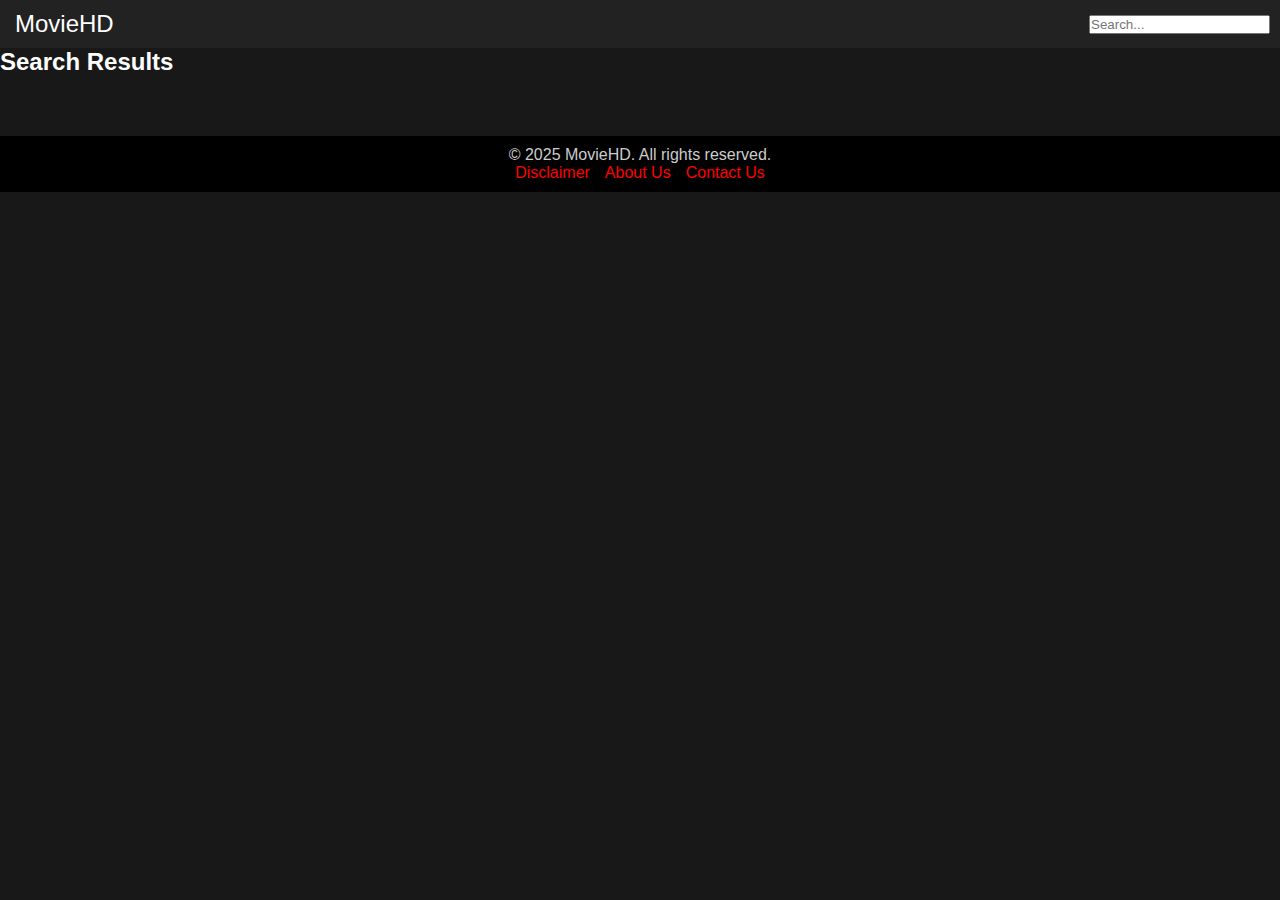
<file: my-website/search.html>
<!DOCTYPE html>
<html lang="en">
<head>
  <meta charset="UTF-8">
  <meta name="viewport" content="width=device-width, initial-scale=1.0">
  <title>Search Results - MovieHD</title>
  <link rel="stylesheet" href="css/home.css">
  <style>
    .card {
      display: inline-block;
      margin: 10px;
      text-align: center;
    }
    #search-results {
      padding: 20px;
    }
  </style>
</head>
<body style="background-color: #181818; color: #fff; font-family: Arial, sans-serif;">
  <div class="navbar">
    <div class="nav-links">
      <a href="index.html" style="color: #fff; text-decoration: none; font-size: 24px;">MovieHD</a>
    </div>
    <div class="search-container">
      <input type="text" id="search-input" placeholder="Search..." oninput="searchMovies()">
      <div class="search-dropdown" id="search-dropdown"></div>
    </div>
  </div>

  <div class="content-container">
    <h2>Search Results</h2>
    <div class="list" id="search-results"></div>
  </div>

  <footer class="footer" style="background-color: #000; padding: 10px; text-align: center; margin-top: 20px;">
    <p>© 2025 MovieHD. All rights reserved.</p>
    <div class="footer-links">
      <a href="#">Disclaimer</a>
      <a href="#">About Us</a>
      <a href="#">Contact Us</a>
    </div>
  </footer>

  <script src="js/home.js" defer></script>
</body>
</html>
</file>
<file: my-website/css/home.css>
* { margin: 0; padding: 0; box-sizing: border-box; }
    body { font-family: Arial, sans-serif; background: #111; color: #fff; }

    .navbar {
      display: flex; justify-content: space-between; align-items: center;
      padding: 10px; background: #222;
    }

    .navbar img { height: 40px; }
    .nav-links { display: flex; align-items: center; gap: 10px; }
    .nav-links a { color: white; text-decoration: none; margin: 0 5px; }

    .search-bar {
      padding: 5px; border-radius: 5px; border: none;
    }

    .banner {
      height: 50vh;
      background-size: cover;
      display: flex;
      align-items: center;
      padding: 20px;
    }

    .banner h1 {
      background: rgba(0,0,0,0.7);
      padding: 10px;
    }

    .row {
      margin: 20px;
    }

    .row h2 {
      margin-bottom: 10px;
    }

    .list {
      display: flex;
      overflow-x: auto;
    }

    .list img {
      width: 150px;
      margin-right: 10px;
      cursor: pointer;
      border-radius: 5px;
      transition: transform 0.3s ease, filter 0.3s ease;
    }

    .list img:hover {
      transform: scale(1.05);
      filter: brightness(1.2);
      z-index: 2;
    }

    .modal {
      position: fixed;
      top: 0; left: 0;
      width: 100%; height: 100%;
      background: rgba(0,0,0,0.8);
      display: none;
      justify-content: center;
      align-items: center;
      z-index: 10;
    }

    .modal-content {
      background: #222;
      padding: 20px;
      width: 100%;
      max-width: 800px;
      max-height: 90vh;
      overflow-y: auto;
      position: relative;
      text-align: center;
      border-radius: 10px;
    }

    .modal-body {
      display: flex;
      align-items: flex-start;
      gap: 20px;
      margin-bottom: 20px;
    }

    .modal-body img {
      width: 30%;
      border-radius: 5px;
    }

    .modal-text {
      flex: 1;
      text-align: left;
    }

    .modal img {
      width: 25%;
      border-radius: 5px;
    }

    .stars { color: gold; }
    .close {
      position: absolute;
      top: 10px; right: 20px;
      cursor: pointer;
      font-size: 24px;
    }

    .server-selector {
      margin: 15px 0;
      text-align: left;
    }


    .search-modal {
      position: fixed;
      top: 0; left: 0;
      width: 100%; height: 100%;
      background: rgba(0, 0, 0, 0.9);
      display: none;
      justify-content: center;
      align-items: center;
      flex-direction: column;
      z-index: 15;
    }

    .search-modal input {
      width: 300px;
      padding: 10px;
      border-radius: 5px;
      border: none;
      margin-bottom: 20px;
    }

    .search-modal .results {
      display: flex;
      flex-wrap: wrap;
      justify-content: center;
      gap: 10px;
    }

    .search-modal img {
      width: 120px;
      border-radius: 5px;
      cursor: pointer;
    }

    .search-modal .close {
      position: absolute;
      top: 20px;
      right: 30px;
      font-size: 30px;
    }

/* MOBILE DISPLAY START */
@media (max-width: 768px) {
  .navbar {
    flex-direction: row;
    align-items: flex-start;
  }

  .nav-links {
    flex-direction: row;
    width: 100%;
    gap: 10px;
    margin-top: 10px;
  }

  .nav-links a, .search-bar {
    width: 100%;
  }

  .search-bar {
    margin-top: 10px;
  }

  .banner {
      height: 30vh;
  }
    
  .modal-body {
    align-items: center;
  }

  .modal-body img {
    width: 40%;
  }

  .modal-text {
    text-align: center;
  }

  .list {
    flex-wrap: nowrap;
    overflow-x: auto;
    -webkit-overflow-scrolling: touch;
  }

  .list img {
    width: 120px;
  }

  .search-modal input {
    margin-top: 50px;
    width: 90%;
  }

  .search-modal .results {
    justify-content: center;
    grid-template-columns: repeat(auto-fill, minmax(45%, 1fr));
    overflow-x: auto;
    -webkit-overflow-scrolling: touch;
    padding: 10px 0;
  }
}

@media (max-width: 480px) {
  .banner h1 {
    font-size: 20px;
    padding: 5px;
  }

  .row h2 {
    font-size: 18px;
  }

  .modal-content {
    width: 95%;
    padding: 15px;
  }

  .modal-body img {
    width: 40%;
  }

  .search-modal .close {
    font-size: 24px;
    top: 10px;
    right: 20px;
  }
}
/* MOBILE DISPLAY END */

.footer {
  background: #222;
  color: #ccc;
  padding: 20px;
  text-align: center;
  margin-top: 40px;
}

.footer-content {
  display: flex;
  flex-direction: column;
  gap: 10px;
}

.footer-links {
  display: flex;
  justify-content: center;
  flex-wrap: wrap;
  gap: 15px;
}

.footer-links a {
  color: red;
  text-decoration: none;
  transition: color 0.3s;
}

.footer-links a:hover {
  color: #fff;
}

/* Responsive adjustments */
@media (max-width: 600px) {
  .footer-content {
    font-size: 14px;
  }

  .footer-links {
    flex-direction: row;
    gap: 8px;
  }
}
</file>
